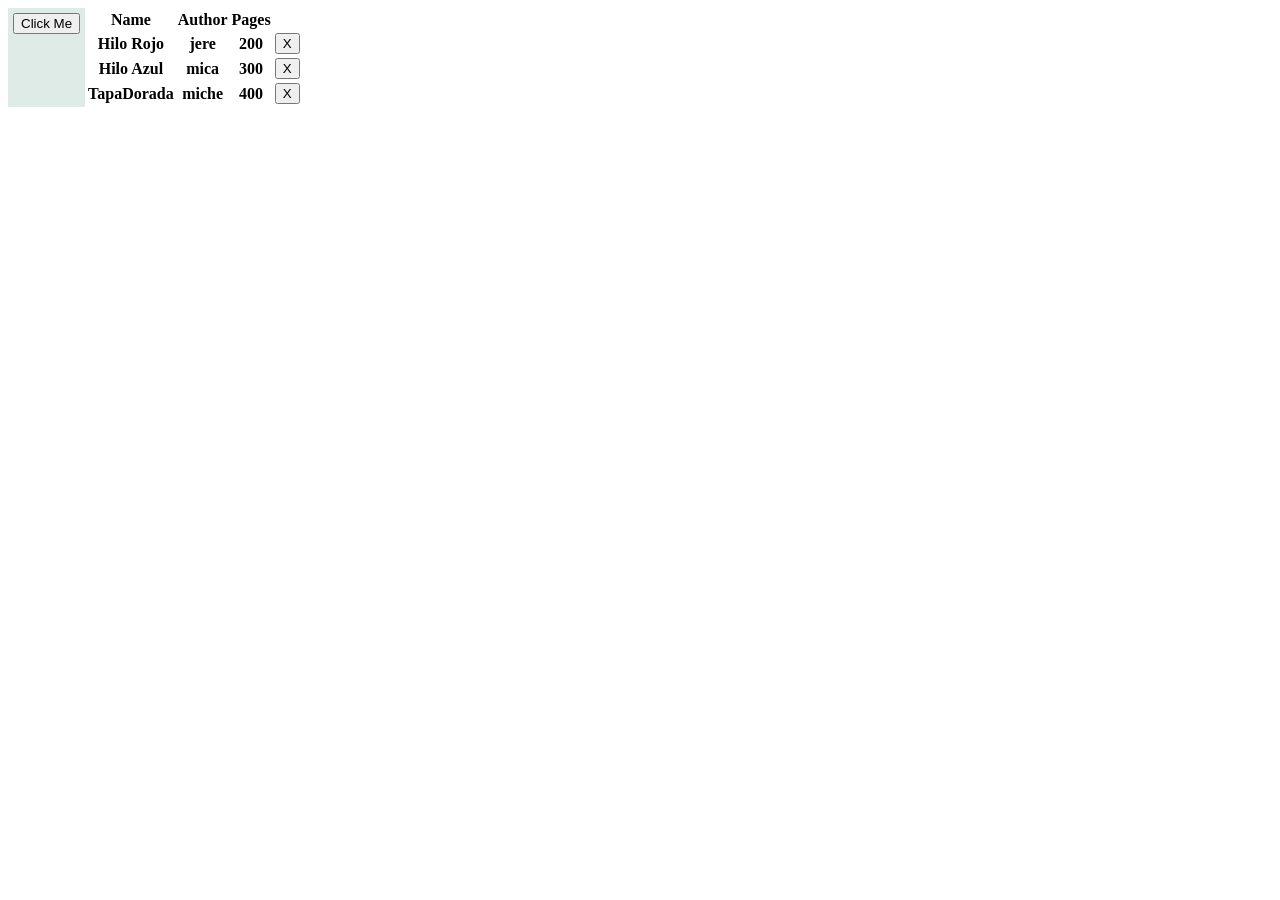
<file: index.html>
<!DOCTYPE html>
<html lang="en">
<head>
  <meta charset="UTF-8">
  <meta name="viewport" content="width=device-width, initial-scale=1.0">
  <link rel="stylesheet" href="style.css">
  <script src="script.js" defer></script>
  <title>Document</title>
</head>
<body>
  <div class="content">
    <div class="addbook">
      <button id="btn-openform">Click Me</button>
      <form action="" id="formaddbook">
        <label for="name">Name: </label>
        <input type="text" id="name">
        <button type="submit" id="btn-sumit" >enviar</button>
      </form>
    </div>

    <div id="library-container">
      <table id="library-table">  
        <thead>
          <tr>
            <th>Name</th>
            <th>Author</th>
            <th>Pages</th>
          </tr>
        </thead>
        <tbody id="table-body">
          
          
        </tbody>

      </table>

    </div>
      



    </div>

  </div>
  
</body>
</html>
</file>
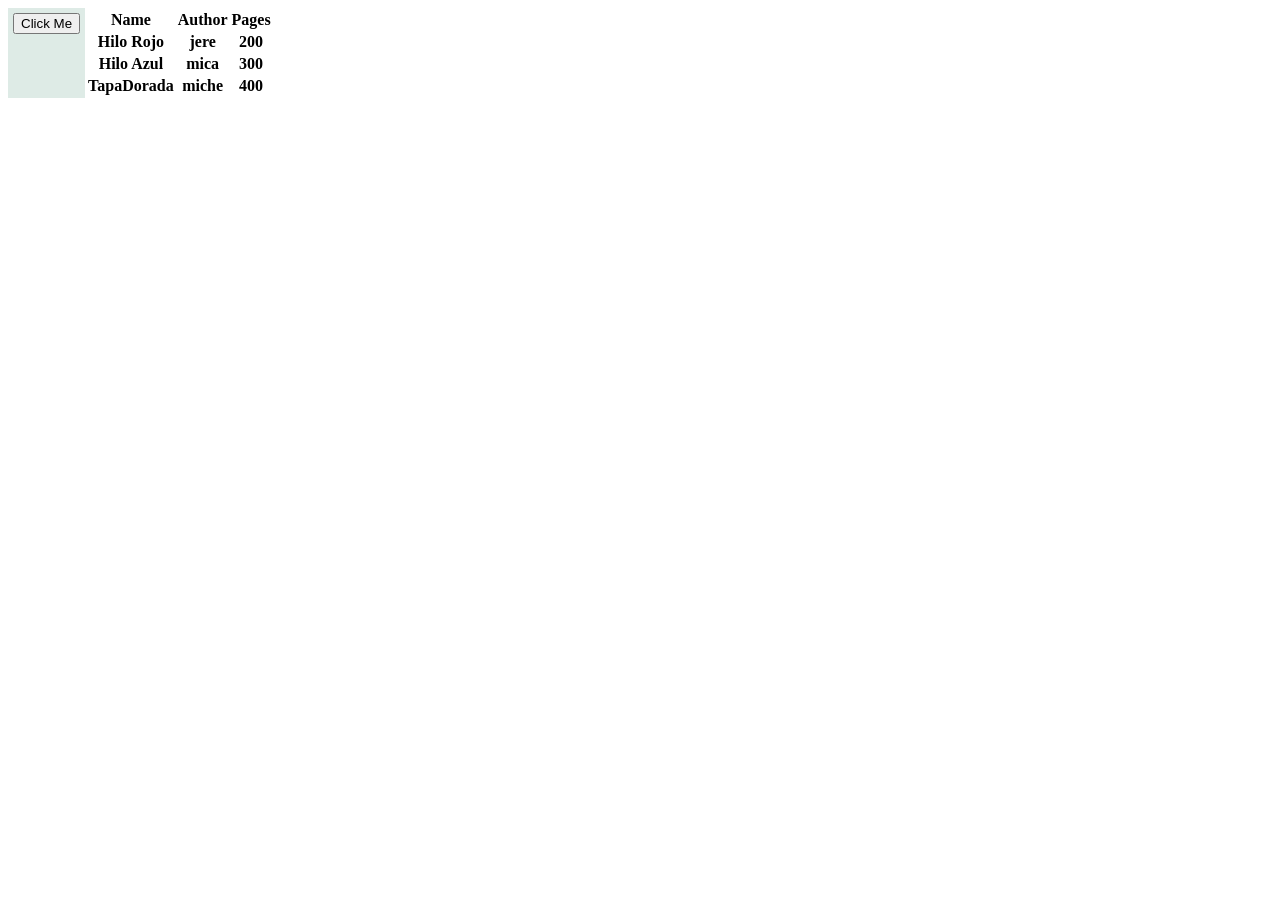
<file: Arrays/index.html>
<!DOCTYPE html>
<html lang="en">
<head>
  <meta charset="UTF-8">
  <meta name="viewport" content="width=device-width, initial-scale=1.0">
  <link rel="stylesheet" href="style.css">
  <script src="script.js" defer></script>
  <title>Document</title>
</head>
<body>
  <div class="content">
    <div class="addbook">
      <button id="btn-openform">Click Me</button>
      <form action="" id="formaddbook">
        <label for="name">Name: </label>
        <input type="text" id="name">
        <button type="submit" id="btn-sumit" >enviar</button>
      </form>
    </div>

    <div id="library-container">
      <table id="library-table">  
        <thead>
          <tr>
            <th>Name</th>
            <th>Author</th>
            <th>Pages</th>
          </tr>
        </thead>
        <tbody id="table-body">
          
        </tbody>

      </table>

    </div>
      



    </div>

  </div>
  
</body>
</html>
</file>
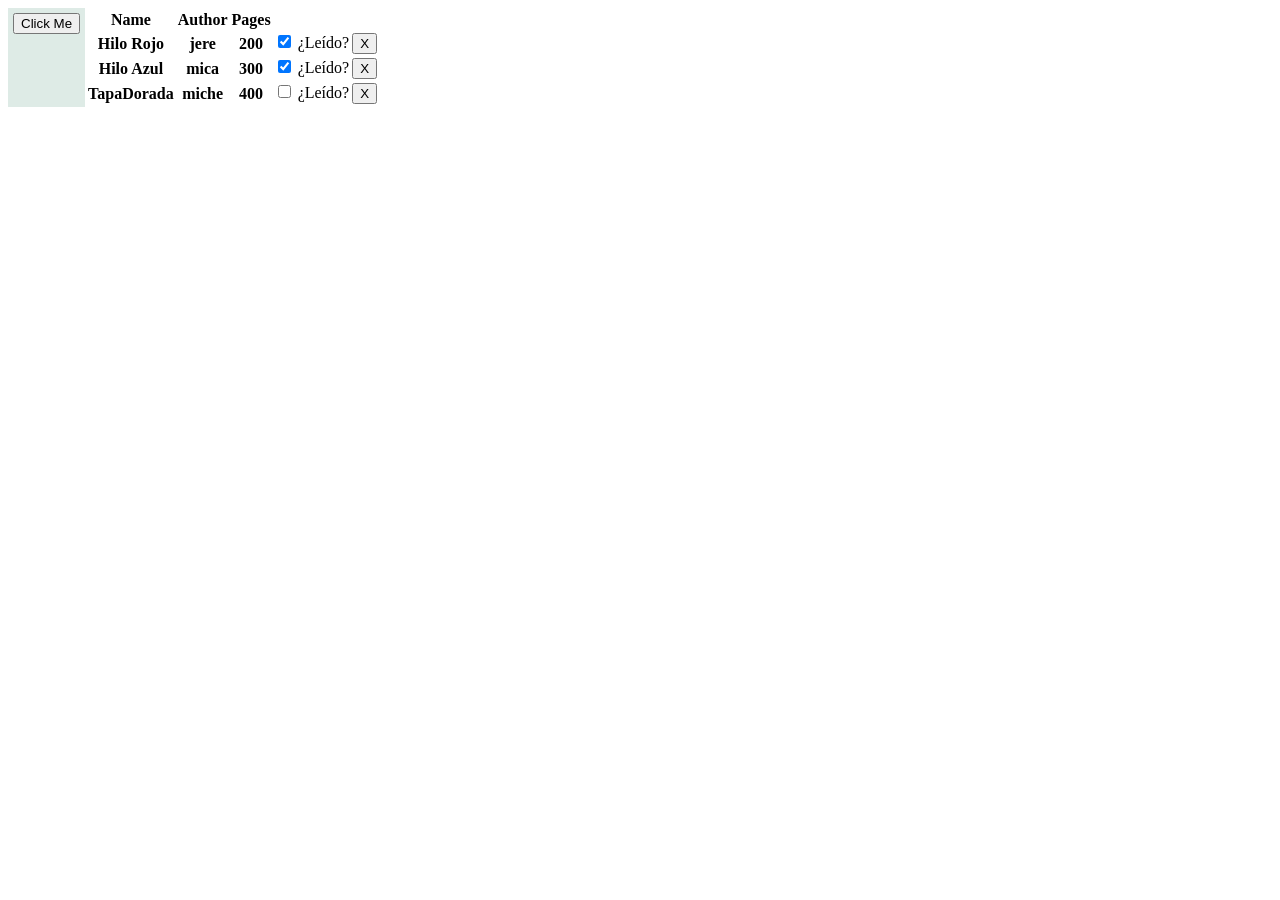
<file: FormPractice/index.html>
<!DOCTYPE html>
<html lang="en">
<head>
  <meta charset="UTF-8">
  <meta name="viewport" content="width=device-width, initial-scale=1.0">
  <link rel="stylesheet" href="style.css">
  <script src="script.js" defer></script>
  <title>Document</title>
</head>
<body>
  <div class="content">
    <div class="addbook">
      <button id="btn-openform">Click Me</button>
      <form action="" id="formaddbook">
        <fieldset>
          <legend>Información del libro</legend>
          
          <div>
            <label for="name">Nombre: </label>
            <input type="text" id="name" name="name" required>
          </div>
          
          <div>
            <label for="author">Autor: </label>
            <input type="text" id="author" name="author" required>
          </div>
          
          <div>
            <label for="pages">Páginas: </label>
            <input type="number" id="pages" name="pages" min="1" required>
          </div>
        </fieldset>
        
        <div>
          <button type="submit" id="btn-submit">Enviar</button>
        </div>
      </form>
    </div>

    <div id="library-container">
      <table id="library-table">  
        <thead>
          <tr>
            <th>Name</th>
            <th>Author</th>
            <th>Pages</th>
          </tr>
        </thead>
        <tbody id="table-body">
          
          
        </tbody>

      </table>

    </div>
      



    </div>

  </div>
  
</body>
</html>
</file>
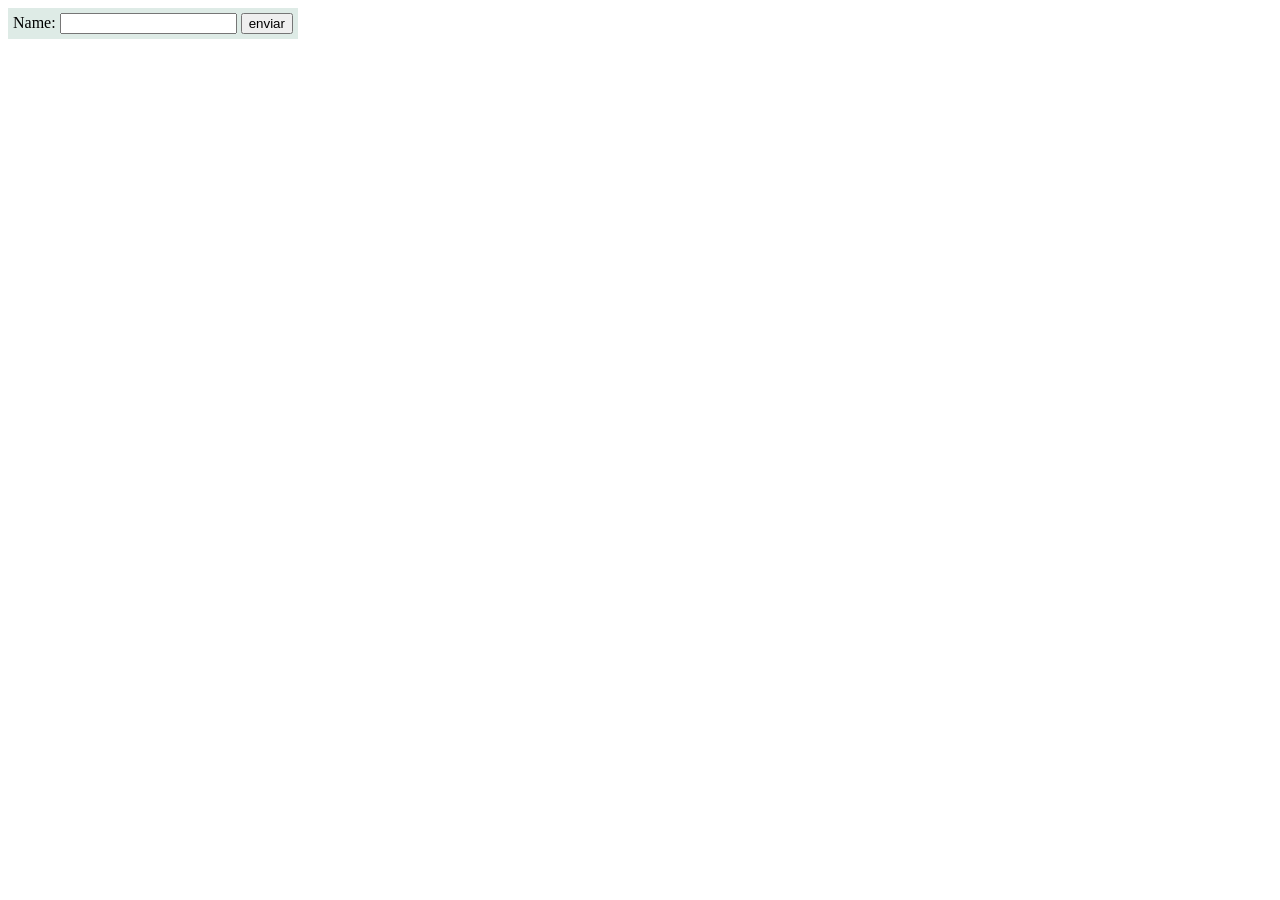
<file: FormularioJs/index.html>
<!DOCTYPE html>
<html lang="en">
<head>
  <meta charset="UTF-8">
  <meta name="viewport" content="width=device-width, initial-scale=1.0">
  <link rel="stylesheet" href="style.css">
  <script src="script.js" defer></script>
  <title>Document</title>
</head>
<body>
  <div class="content">
    
    <div class="addbook">
      <form action="" id="form">
        <label for="name">Name: </label>
        <input type="text" id="name">
        <button type="submit" id="btn-sumit" >enviar</button>
      </form>
    </div>

    
    </div>

  </div>
  
</body>
</html>
</file>
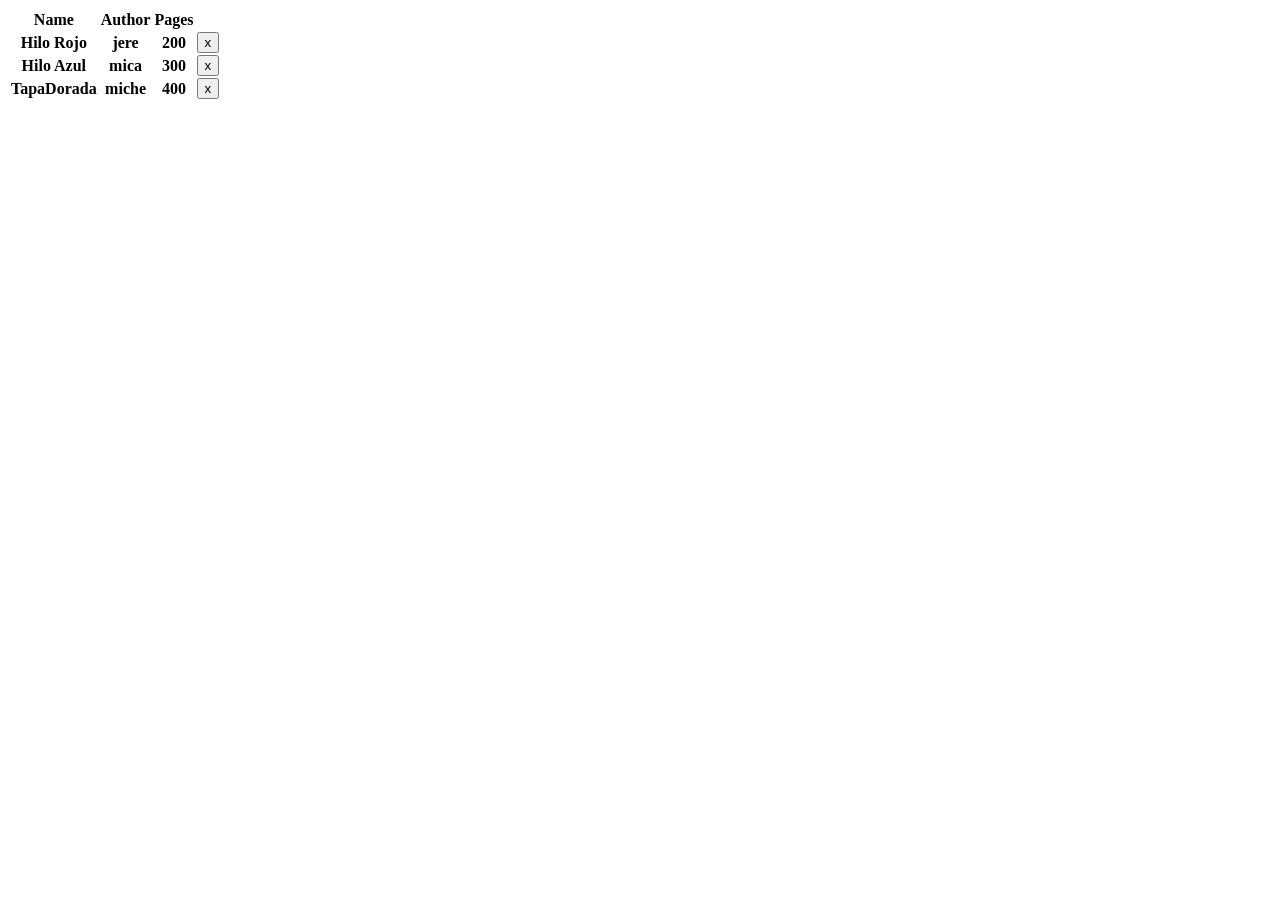
<file: imprimirB/index.html>
<!DOCTYPE html>
<html lang="en">
<head>
  <meta charset="UTF-8">
  <meta name="viewport" content="width=device-width, initial-scale=1.0">
  <link rel="stylesheet" href="style.css">
  <script src="script.js" defer></script>
  <title>Document</title>
</head>
<body>
      <table id="library-table">  
        <thead>
          <tr>
            <th>Name</th>
            <th>Author</th>
            <th>Pages</th>
          </tr>
        </thead>
        <tbody id="table-body">
          
        </tbody>

      </table>
</body>
</html>
</file>
<file: style.css>
.content {
  display: flex;
}

#formaddbook {
  display: none;
}

.showbooks {
  background-color: aquamarine;
  padding: 5px;
}

.addbook {
   background-color: rgb(222, 235, 230);
  padding: 5px;
}
</file>
<file: Arrays/style.css>
.content {
  display: flex;
}

#formaddbook {
  display: none;
}

.showbooks {
  background-color: aquamarine;
  padding: 5px;
}

.addbook {
   background-color: rgb(222, 235, 230);
  padding: 5px;
}
</file>
<file: FormPractice/style.css>
.content {
  display: flex;
}

#formaddbook {
  display: none;
  
}

.showbooks {
  background-color: aquamarine;
  padding: 5px;
}

.addbook {
   background-color: rgb(222, 235, 230);
  padding: 5px;
}
</file>
<file: FormularioJs/style.css>
.content {
  display: flex;
}

#formaddbook {

}

.showbooks {
  background-color: aquamarine;
  padding: 5px;
}

.addbook {
   background-color: rgb(222, 235, 230);
  padding: 5px;
}
</file>
<file: imprimirB/style.css>
.content {
  display: flex;
}

.formaddbook {
  display: none;
}

.showbooks {
  background-color: aquamarine;
  padding: 5px;
}

.addbook {
   background-color: rgb(222, 235, 230);
  padding: 5px;
}
</file>
